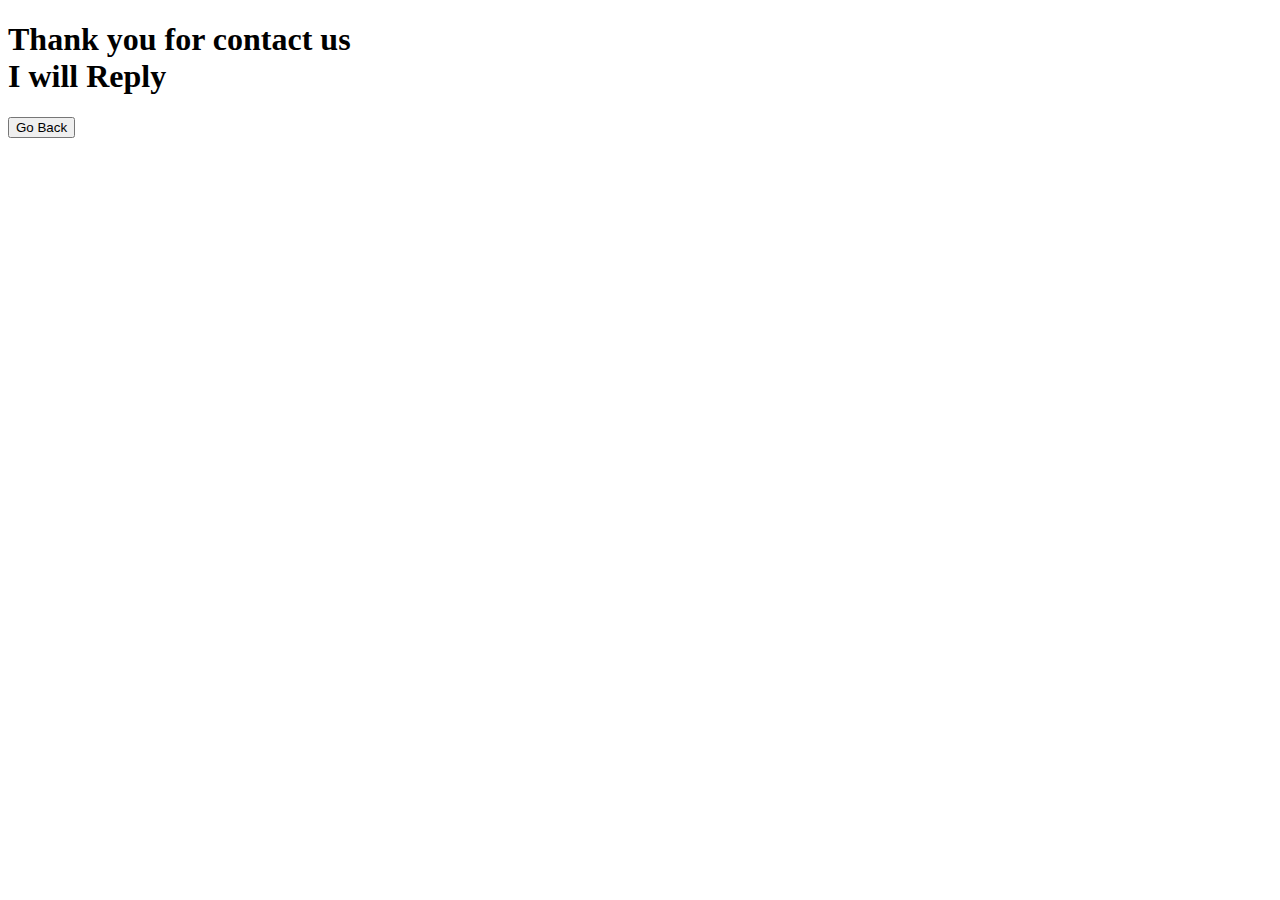
<file: contact.html>
<!DOCTYPE html>
<html lang="en">
<head>
    <meta charset="UTF-8">
    <meta http-equiv="X-UA-Compatible" content="IE=edge">
    <meta name="viewport" content="width=device-width, initial-scale=1.0">
    <title>abdul-basit-freelancer</title>
</head>
<body>
    <h1>Thank you for contact us <br> I will Reply</h1>
    <a href="#contact">
        <button>Go Back</button>
    </a>
</body>
</html>
</file>
